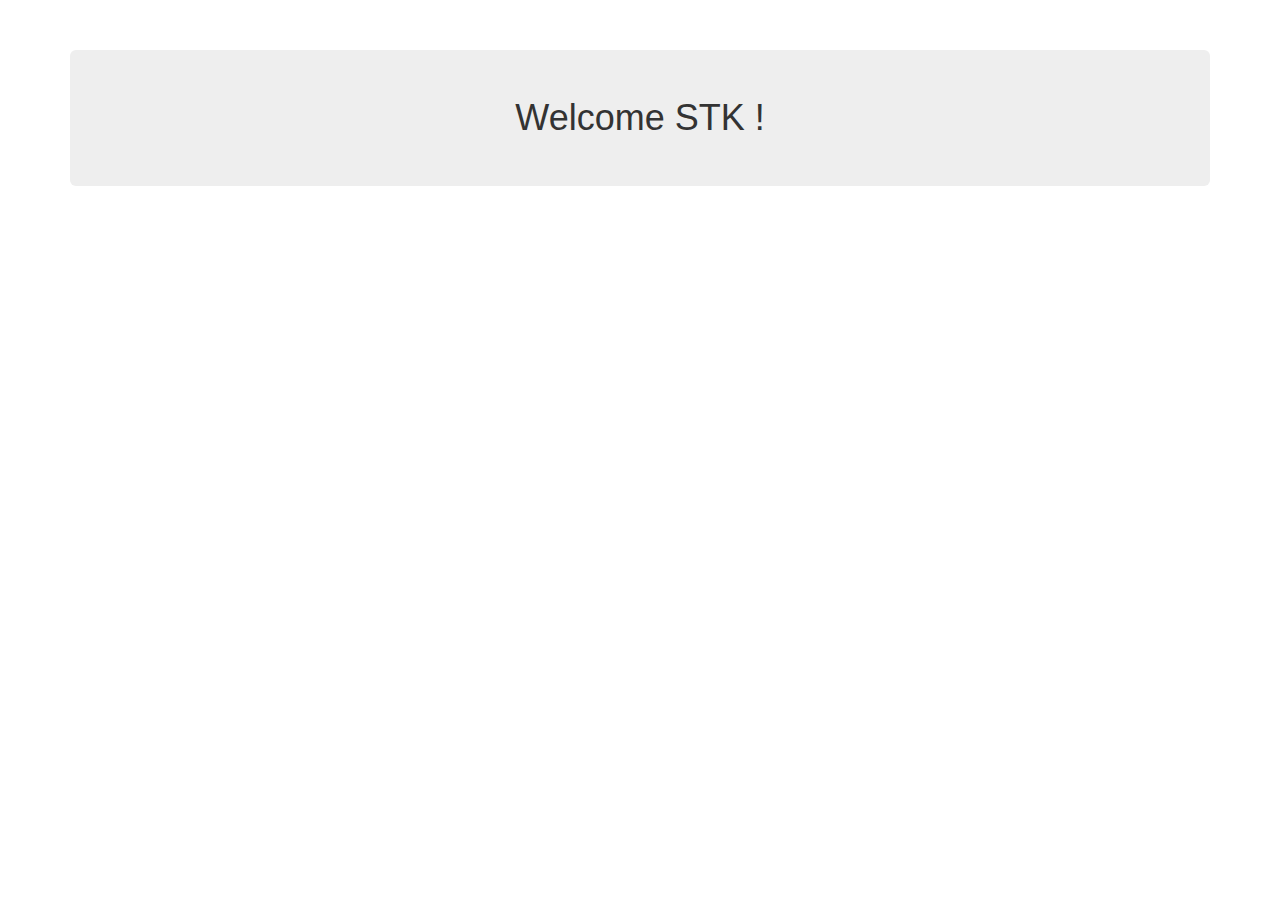
<file: demo/bootstrap/boot.html>
<!DOCTYPE html PUBLIC "-//W3C//DTD XHTML 1.0 Transitional//EN" "http://www.w3.org/TR/xhtml1/DTD/xhtml1-transitional.dtd">
<html xmlns="http://www.w3.org/1999/xhtml">
<head>
<meta name="viewport" content="width=device-width, initial-scale=1.0">
<meta http-equiv="Content-Type" content="text/html; charset=utf-8" />
<title>Bootstrap</title>
<link href="css/bootstrap.min.css" rel="stylesheet" />
</head>

<body>
<p>&nbsp;</p>

<div class="container">
    <h1 class="jumbotron" align="center">Welcome STK  !</h1>
</div	>

<script src="js/jquery.min.js">

</script>
<script src="js/bootstrap.min.js">

</script>
</body>
</html>
</file>
